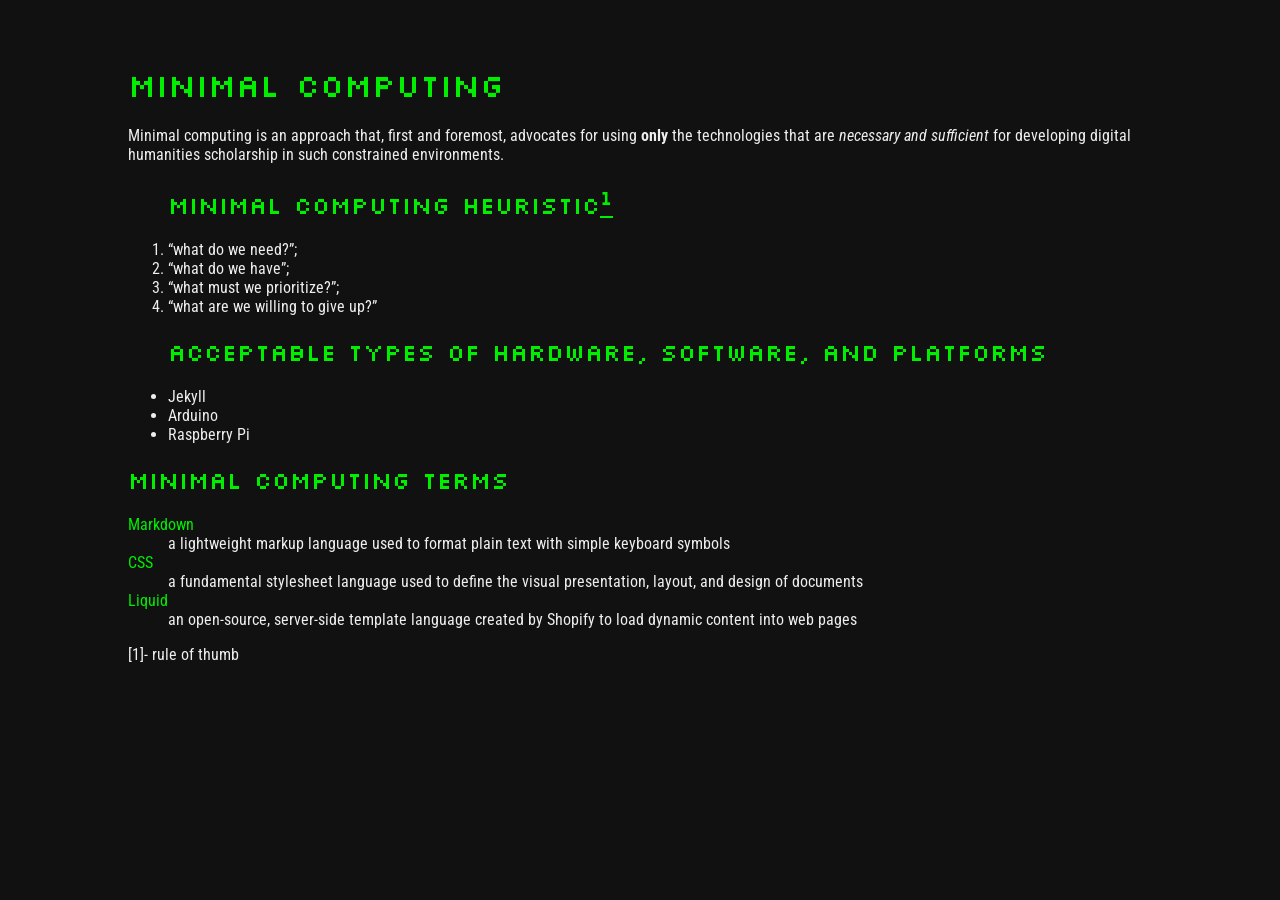
<file: markdown.html>
<!DOCTYPE html>
<html lang="en-US">
  <head>
    <meta charset="utf-8" />
    <meta name="viewport" content="width=device-width, initial-scale=1.0">
    <title>About Minimal Computing</title>
    <link rel="stylesheet" href="style.css" />
    <!--Favicon generated by https://www.favicon.cc/-->
    <link rel="icon" href="favicon.ico" />
    <link rel="preconnect" href="https://fonts.googleapis.com">
    <link rel="preconnect" href="https://fonts.googleapis.com">
    <link rel="preconnect" href="https://fonts.gstatic.com" crossorigin>
    <link href="https://fonts.googleapis.com/css2?family=Roboto+Condensed:ital,wght@0,100..900;1,100..900&family=Silkscreen:wght@400;700&display=swap" rel="stylesheet">
  </head>
  <body>

    <h1>Minimal Computing</h1>

<p>Minimal computing is an approach that, first and foremost, advocates for using <strong>only</strong> the technologies that are <em>necessary and sufficient</em> for developing digital humanities scholarship in such constrained environments.</p>

<ol><h2>Minimal Computing Heuristic<a href="#def1"><sup>1</sup></a></h2>
<li>“what do we need?”;</li>
<li>“what do we have”;</li>
<li>“what must we prioritize?”;</li>
<li>“what are we willing to give up?”</li>
</ol>

<ul><h2>Acceptable types of hardware, software, and platforms</h2>
<li>Jekyll</li>
<li>Arduino</li>
<li>Raspberry Pi</li>
</ul>

<dl><h2>Minimal Computing Terms</h2>
<dt>Markdown</dt>
<dd>a lightweight markup language used to format plain text with simple keyboard symbols</dd>
<dt>CSS</dt>
<dd>a fundamental stylesheet language used to define the visual presentation, layout, and design of documents</dd>
<dt>Liquid</dt>
<dd>an open-source, server-side template language created by Shopify to load dynamic content into web pages</dd>
</dl>

<p><span id="def1">[1]</span>- rule of thumb</p>
</body>
</html>
</file>
<file: style.css>
body {
  font-family: "Roboto Condensed", sans-serif;
  font-optical-sizing: auto;
  font-style: normal;
  margin: 5vw 10vw;
  color: #EEEEEE;
  background-color: #111111;
}

h1 {
  font-family: "Silkscreen", sans-serif;
  font-weight: 400;
  font-style: normal;
  color: #00EE00;
}

h2 {
  font-family: "Silkscreen", sans-serif;
  font-weight: 400;
  font-style: normal;
  color: #00EE00;
}

dt {
    color: #00EE00;
}

a {
    color: #00EE00;
}
</file>
